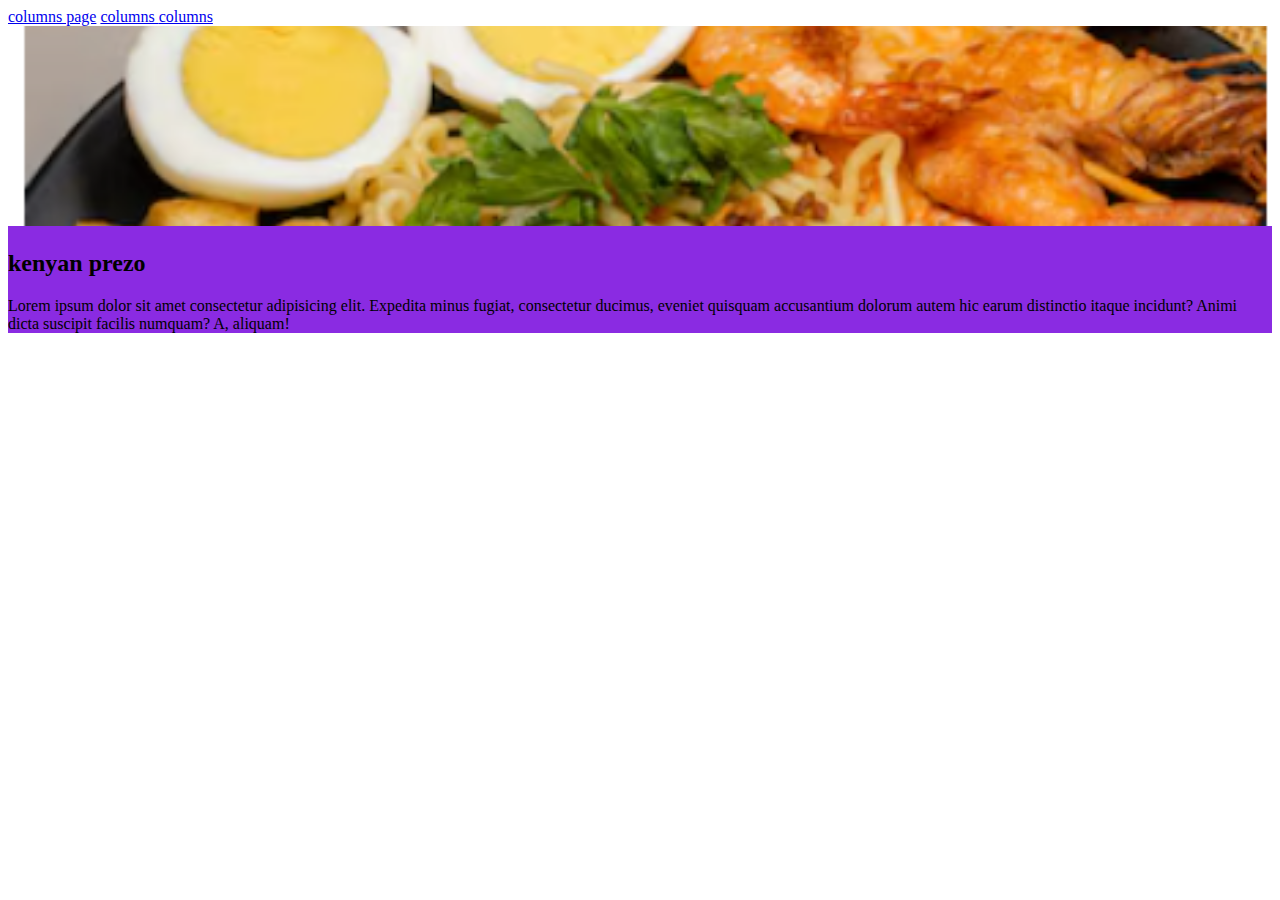
<file: about.html>
<!DOCTYPE html>
<html lang="en">
<head>
    <meta charset="UTF-8">
    <meta name="viewport" content="width=device-width, initial-scale=1.0">
    <title>Document</title>
    <link href="https://cdn.jsdelivr.net/npm/bootstrap@5.3.7/dist/css/bootstrap.min.css" rel="stylesheet" integrity="sha384-LN+7fdVzj6u52u30Kp6M/trliBMCMKTyK833zpbD+pXdCLuTusPj697FH4R/5mcr" crossorigin="anonymous">
   <link rel="stylesheet" href="new.css">
</head>


<body>
    <a href="about.html">columns page</a>
    <a href="FIRST PAGE.HTML">columns </a>
    <a href="columns.html">columns</a>


    

    <div class="container">
        <div class="row ">
            <!--image column-->
            <div class="col-4"text-c>  
                
                <img src="./images/Screenshot 2024-10-02 163921.png" class="img-fluid rounded food"
                alt="none">  

            </div>

<!--text-->

            <div class="col-8">

                <h2>kenyan prezo</h2>
                <p>Lorem ipsum dolor sit amet consectetur adipisicing elit. Expedita minus fugiat, consectetur ducimus, eveniet quisquam accusantium dolorum autem hic earum distinctio itaque incidunt? Animi dicta suscipit facilis numquam? A, aliquam!</p>
            </div>


        </div>

    </div>
</body>
</html>
</file>
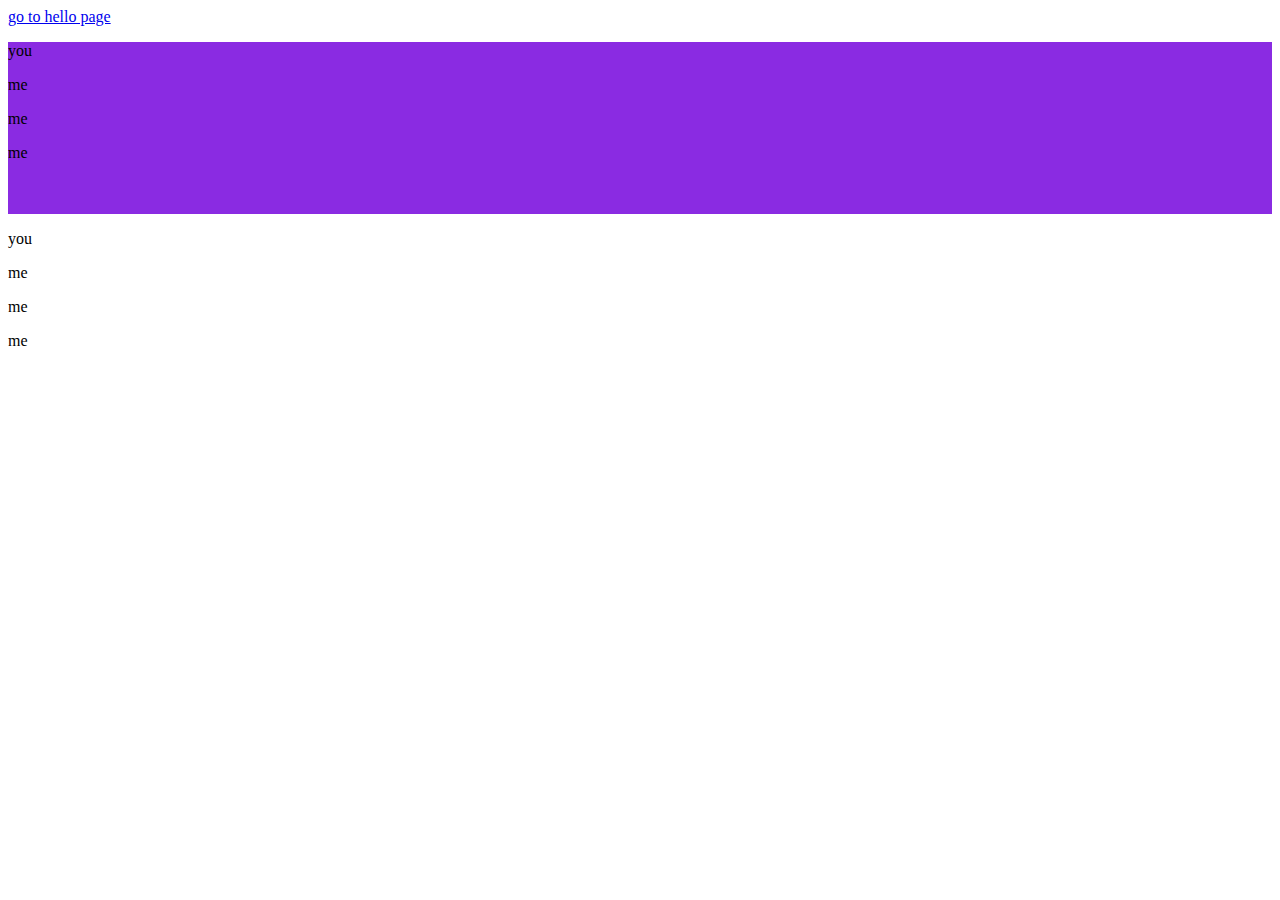
<file: columns.html>
<!DOCTYPE html>
<html lang="en">
<head>
    <meta charset="UTF-8">
    <meta name="viewport" content="width=device-width, initial-scale=1.0">
    <title>Document</title>

<link rel="stylesheet" href="new.css">
    
     <link href="https://cdn.jsdelivr.net/npm/bootstrap@5.3.7/dist/css/bootstrap.min.css" rel="stylesheet" integrity="sha384-LN+7fdVzj6u52u30Kp6M/trliBMCMKTyK833zpbD+pXdCLuTusPj697FH4R/5mcr" crossorigin="anonymous">
 
</head>
<body>
    

<a href="FIRST PAGE.HTML">go to hello page</a>



    <div class="row ">

        <div class="row1 text_centre">

            <p>you</p>
        </div>
        <div class="col1">
            <p>me</p>
        </div>
         <div class="col2">
            <p>me</p>
        </div>
         <div class="col3">
            <p>me</p>
        </div>
  
    <br>
    <br>
    </div>
       <div class="row2 text_centre">

            <p>you</p>
        </div>
        <div class="col1">
            <p>me</p>
        </div>
         <div class="col2">
            <p>me</p>
        </div>
         <div class="col3">
            <p>me</p>
        </div>
  
    </div>
</body>
</html>
</file>
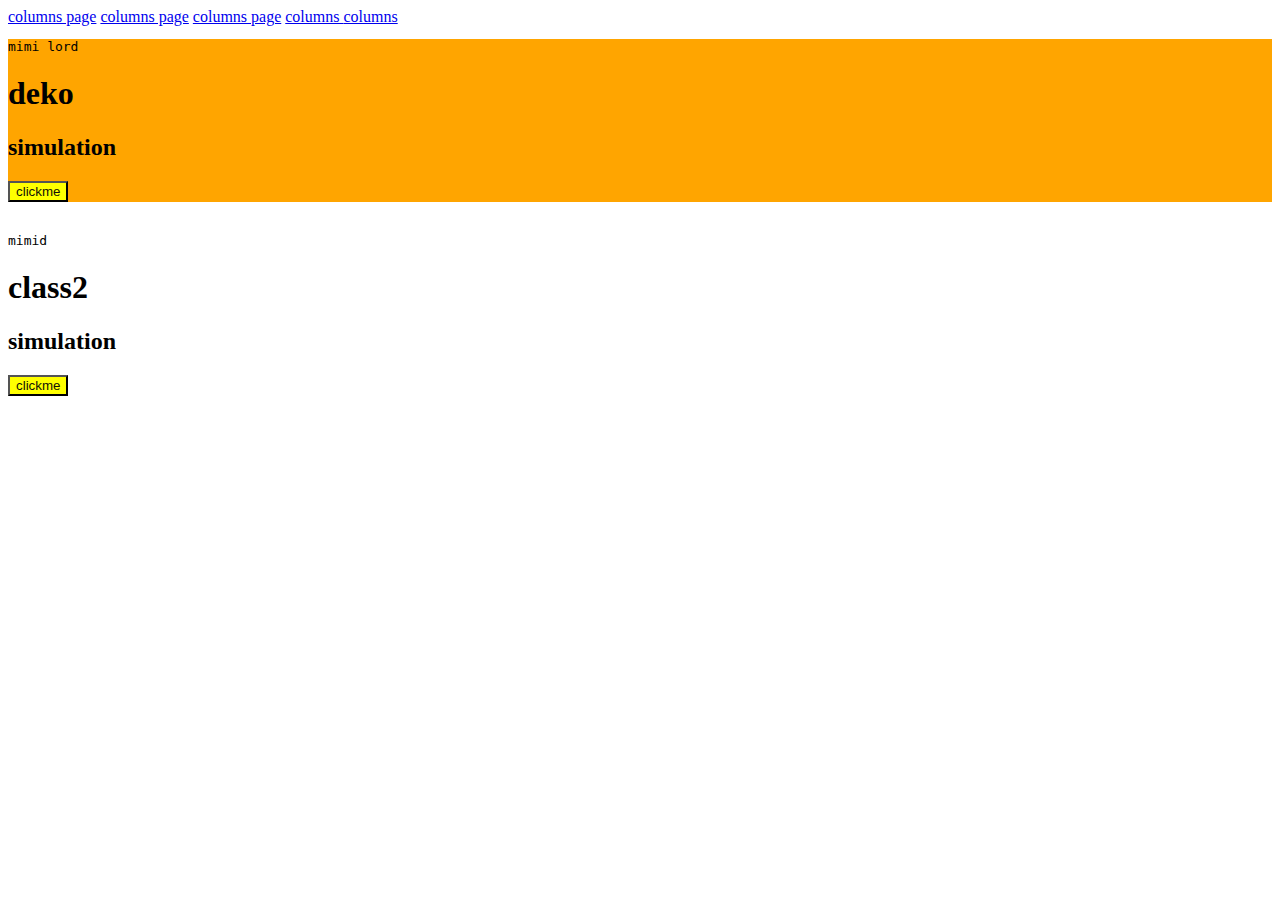
<file: FIRST PAGE.HTML>
<!DOCTYPE html>
<html lang="en">
<head>
    <meta charset="UTF-8">
    <meta name="viewport" content="width=device-width, initial-scale=1.0">
   
    <title>Document</title>
    <link rel="stylesheet" href="new.css">



     <link href="https://cdn.jsdelivr.net/npm/bootstrap@5.3.7/dist/css/bootstrap.min.css" rel="stylesheet" integrity="sha384-LN+7fdVzj6u52u30Kp6M/trliBMCMKTyK833zpbD+pXdCLuTusPj697FH4R/5mcr" crossorigin="anonymous">
  </head>
</head>




<body>

   
<a href="rows.html">columns page</a>
<a href="about.html">columns page</a>
 <a href="about.html">columns page</a>
    <a href="FIRST PAGE.HTML">columns </a>
    <a href="columns.html">columns</a>


<div class="container-fluid div_two">

 <pre>mimi lord</pre>
    <h1>deko </h1>
    <h2>simulation</h2>
<button  class="btn btn-primary">clickme</button>


</div>
<br>


<div class="container-fluid">

 <pre>mimid</pre>
    <h1>class2</h1>
    <h2>simulation</h2>
<button  class="btn btn-success">clickme</button>


</div>
<br>

    
</body>
</html>
</file>
<file: new.css>
button{


    color: 
    rgb(18, 18, 6);
    background-color: yellow;
}
.div_two{

    background-color: orange;
}



.row{



    background-color: blueviolet;
}

.second_row{

 background-color: rgb(35, 153, 26);
}

.my_column{

    background-color: black;
    color: aliceblue;
}
.mysecond{

background-color: greenyellow;
}
.mythird{


background-color: red;
}

   .meet_one{
    background-color: brown;




   }


   .food{
object-fit: cover;
width:100%;


height: 200px;
   }
</file>
